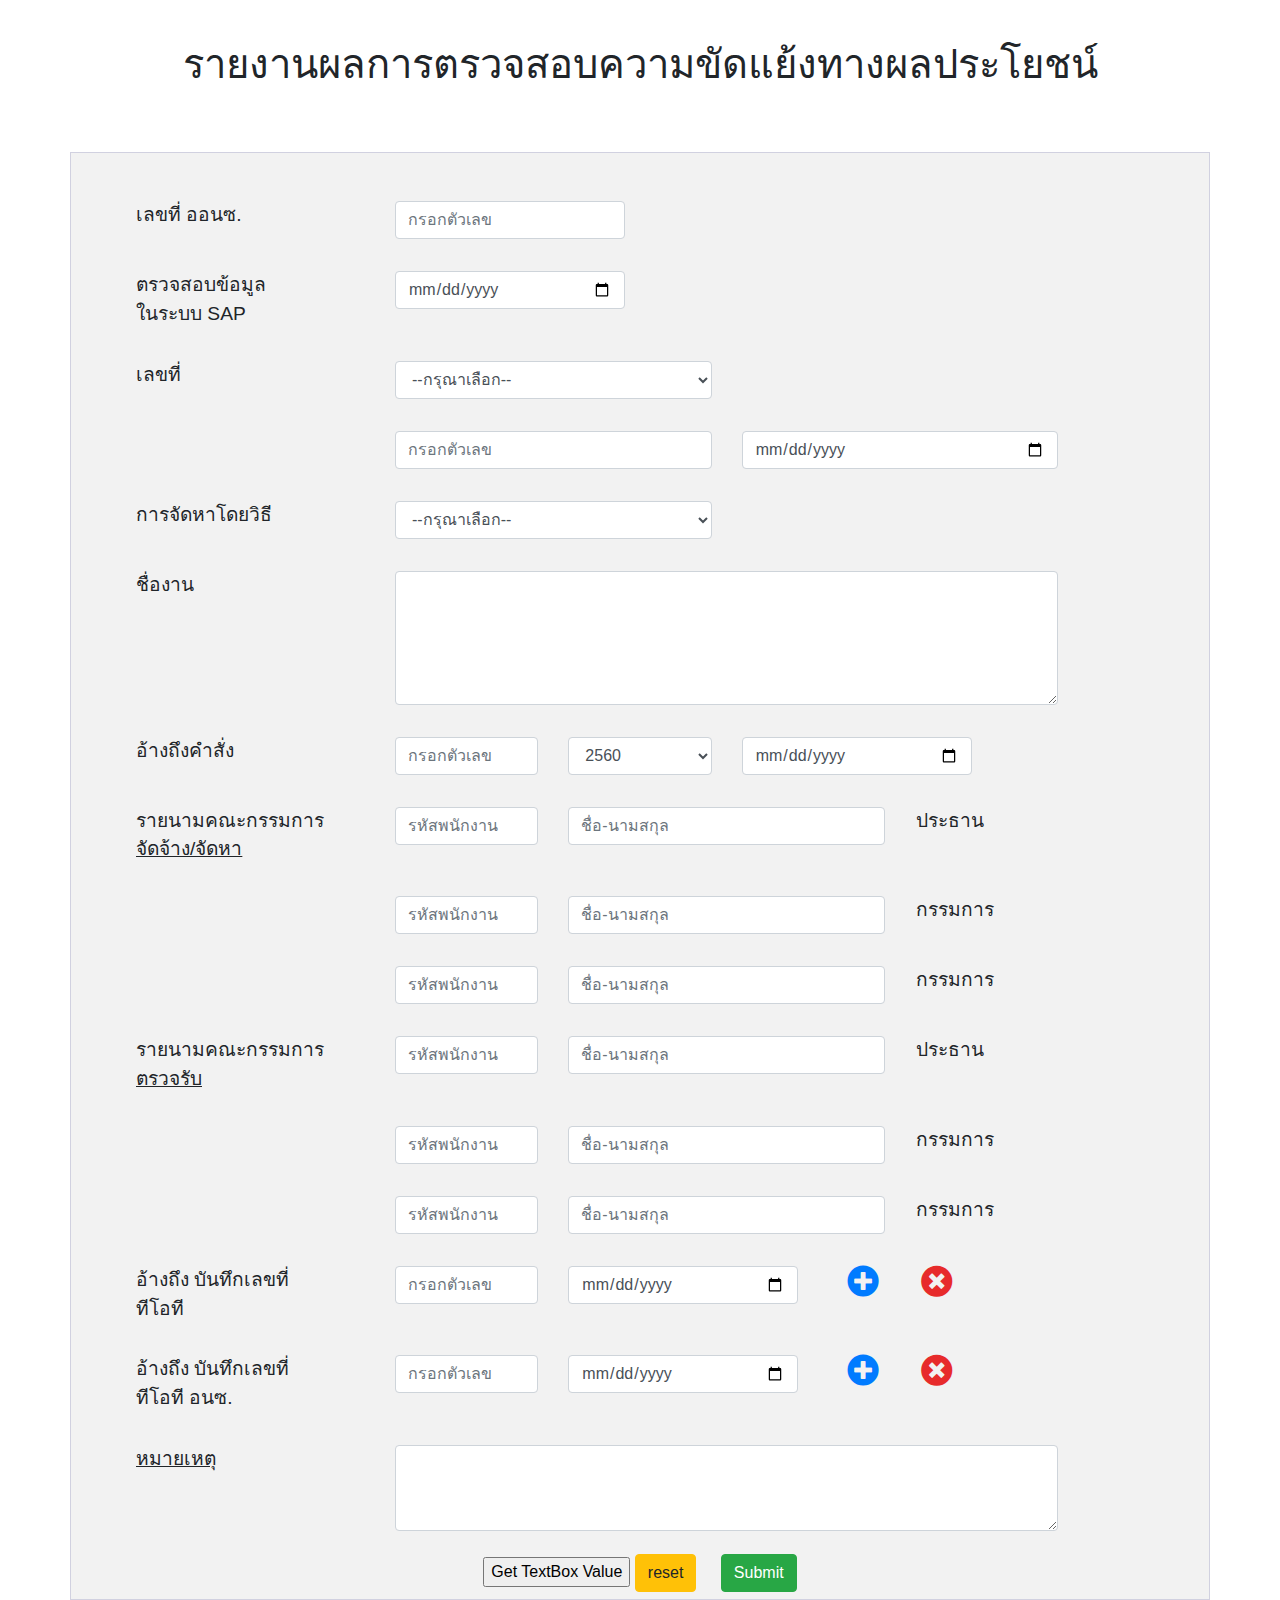
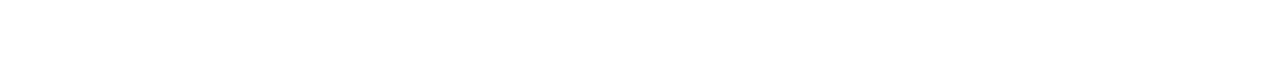
<file: index.html>
<!DOCTYPE html>
<html>
  <head>
    <meta charset="utf-8" />
    <meta http-equiv="X-UA-Compatible" content="IE=edge" />
    <meta name="viewport" content="width=device-width, initial-scale=1" />

    <title>Form</title>

    <!-- JavaScript -->
    <script src="https://ajax.googleapis.com/ajax/libs/jquery/3.5.1/jquery.min.js"></script>
    <script src="https://cdnjs.cloudflare.com/ajax/libs/popper.js/1.16.0/umd/popper.min.js"></script>
    <script src="https://maxcdn.bootstrapcdn.com/bootstrap/4.5.2/js/bootstrap.min.js"></script>
    <script
      src="https://code.jquery.com/jquery-1.10.2.js"
      integrity="sha256-it5nQKHTz+34HijZJQkpNBIHsjpV8b6QzMJs9tmOBSo="
      crossorigin="anonymous"
    ></script>

    <!-- CSS -->
    <link rel="stylesheet" href="css/bootstrap.css" />
    <link rel="stylesheet" href="css/style.css" />

    <!-- Font Awesome Icons -->
    <link href="vendor/fontawesome-free/css/all.css" rel="stylesheet" type="text/css">
  </head>
  <body>
    <h1>รายงานผลการตรวจสอบความขัดแย้งทางผลประโยชน์</h1>

    <div id="input" class="container">
      <form id="form-input">
        <div class="row">
          <div class="col-3 column-name">
            <p>เลขที่&nbsp;ออนซ.</p>
          </div>
          <div class="col-3 column-box">
            <input
              type="text"
              id="aans-id"
              name="aans_id"
              class="form-control"
              maxlength="10"
              placeholder="กรอกตัวเลข"
              require
            />
          </div>
        </div>
        <div class="row">
          <div class="col-3 column-name">
            <p>ตรวจสอบข้อมูล<br />ในระบบ SAP</p>
          </div>
          <div class="col-3 column-box">
            <input type="date" id="sap-date" name="sap_date"  placeholder="dd-mm-yyyy" class="form-control" />
          </div>
        </div>
        <div class="row">
          <div class="col-3 column-name">
            <p>เลขที่</p>
          </div>
          <!-- เดี๋ยวจะวน loop ดึงจาก DB -->
          <div class="col-4 column-box">
            <select class="form-control" name="category" required>

              <option value="" disabled selected>--กรุณาเลือก--</option>
              <option value="1">ใบขอเสนอซื้อ</option>
              <option value="2">สัญญา</option>

            </select>
            <!-- <input type="text" class="form-control" disabled size="10"> -->
          </div>
        </div>
        <div class="row">
          <div class="col-3"></div>
          <div class="col-4 column-box">
            <input
              type="text"
              id="order-id"
              name="order_id"
              class="form-control"
              maxlength="10"
              placeholder="กรอกตัวเลข"
            />
          </div>
          <div class="col-4 column-box">
            <input type="date" id="order-date" name="order_date" class="form-control" />
          </div>
        </div>
        <div class="row">
          <div class="col-3 column-name">
            <p>การจัดหาโดยวิธี</p>
          </div>
          <!-- เดี๋ยวจะ loop ดึงค่ามาจาก DB -->
          <div class="col-4 column-box">
            <select class="form-control" name="procurement" required >
              <option value="" disabled selected>--กรุณาเลือก--</option>
              <option value="นาย">เชิญชวนเฉพาะ</option>
              <option value="นาง">เชิญชวนทั่วไป</option>
              <option value="นางสาว">ประกวดราคา</option>
              <option value="อื่นๆ">คัดเลือก</option>
              <option value="อื่นๆ">ตกลงราคา</option>
              <option value="อื่นๆ">เฉพาะเจาะจง</option>
              <option value="อื่นๆ">พิเศษ</option>
            </select>
            <!-- <input type="text" class="form-control" disabled size="10"> -->
          </div>
        </div>
        <div class="row">
          <div class="col-3 column-name">
            <p>ชื่องาน</p>
          </div>
          <div class="col-8 column-box">
            <textarea
              rows="5"
              id="title_work"
              name="title"
              class="form-control"
            ></textarea>
          </div>
        </div>
        <div class="row">
          <div class="col-3 column-name">
            <p>อ้างถึงคำสั่ง</p>
          </div>
          <div class="col-2 column-box">
            <input
              type="text"
              id="refer-id"
              name="refer_id"
              class="form-control"
              maxlength="10"
              placeholder="กรอกตัวเลข"
            />
          </div>
          <!-- ดึงจาก DB เอา -->
          <div class="col-2 column-box">
            <select class="form-control" id="refer-year" name="refer_year">
              <option value="">2560</option>
          
            </select>
          </div>
          <div class="col-3 column-box">
            <input type="date" id="refer-date" name="refer_date" class="form-control" />
          </div>
          <!-- <div class="col-1 btn" >
            <button type="button" class="bg-box border-0" value="Add Button" id="addButton-memo-ans">
              <i class="fas fa-2x fa-plus-circle btn btn-add"></i>
            </button>
            <button type="button" class="bg-box border-0" value="Remove Button" id="removeButton-memo-ans">
              <i class="fas fa-2x fa-times-circle btn btn-remove"></i>
            </button>
          </div> -->
        </div>
        <div class="row">
          <div class="col-3 column-name">
            <p>รายนามคณะกรรมการ<br /><u>จัดจ้าง/จัดหา</u></p>
          </div>
          <div class="col-2 column-box">
            <input
              type="text"
              id="staff-pro-id"
              name="staff_pro_id"
              class="form-control"
              maxlength="8"
              placeholder="รหัสพนักงาน"
            />
          </div>

          <!-- ดึงรายชื่อมาจาก DB ตามรหัสพนักงานที่กรอก -->
          <div class="col-4 column-box">
            <input
              type="text"
              class="form-control"
              id="staff-pro-name"
              name="staff_pro_name"
              placeholder="ชื่อ-นามสกุล"
            />
          </div>
          <div class="col-2 column-name">
            <p>ประธาน</p>
          </div>
        </div>
        <div class="row">
          <div class="col-3 column-name">
            <br />
          </div>
          <div class="col-2 column-box">
            <input
              type="text"
              id="staff-pro-id2"
              name="staff_pro_id2"
              class="form-control"
              maxlength="8"
              placeholder="รหัสพนักงาน"
            />
          </div>

          <!-- ดึงรายชื่อมาจาก DB ตามรหัสพนักงานที่กรอก -->
          <div class="col-4 column-box">
            <input
              type="text"
              class="form-control"
              id="staff-pro-name2"
              name="staff_pro_name2"
              placeholder="ชื่อ-นามสกุล"
            />
          </div>
          <div class="col-2 column-name">
            <p>กรรมการ</p>
          </div>
        </div>
        <div class="row">
          <div class="col-3 column-name"></div>
          <div class="col-2 column-box">
            <input
              type="text"
              id="staff-pro-id3"
              name="staff_pro_id3"
              class="form-control"
              maxlength="8"
              placeholder="รหัสพนักงาน"
            />
          </div>

          <!-- ดึงรายชื่อมาจาก DB ตามรหัสพนักงานที่กรอก -->
          <div class="col-4 column-box">
            <input
              type="text"
              class="form-control"
              id="staff-pro-name3"
              name="staff_pro_name3"
              placeholder="ชื่อ-นามสกุล"
            />
          </div>
          <div class="col-2 column-name">
            <p>กรรมการ</p>
          </div>
        </div>
        <div class="row">
          <div class="col-3 column-name">
            <p>รายนามคณะกรรมการ<br /><u>ตรวจรับ</u></p>
          </div>

          <div class="col-2 column-box">
            <input
              type="text"
              id="staff-prov-id"
              name="staff_prov_id"
              class="form-control"
              maxlength="8"
              placeholder="รหัสพนักงาน"
            />
          </div>

          <!-- ดึงรายชื่อมาจาก DB ตามรหัสพนักงานที่กรอก -->
          <div class="col-4 column-box">
            <input
              type="text"
              class="form-control"
              id="staff-prov-name"
              name="staff_prov_name"
              placeholder="ชื่อ-นามสกุล"
            />
          </div>
          <div class="col-2 column-name">
            <p>ประธาน</p>
          </div>
        </div>
        <div class="row">
          <div class="col-3 column-name"></div>

          <div class="col-2 column-box">
            <input
              type="text"
              id="staff-prov-id2"
              name="staff_prov_id2"
              class="form-control"
              maxlength="8"
              placeholder="รหัสพนักงาน"
            />
          </div>

          <!-- ดึงรายชื่อมาจาก DB ตามรหัสพนักงานที่กรอก -->
          <div class="col-4 column-box">
            <input
              type="text"
              class="form-control"
              id="staff-prov-name2"
              name="staff_prov_name2"
              placeholder="ชื่อ-นามสกุล"
            />
          </div>
          <div class="col-2 column-name">
            <p>กรรมการ</p>
          </div>
        </div>
        <div class="row">
          <div class="col-3 column-name"></div>

          <div class="col-2 column-box">
            <input
              type="text"
              id="staff-prov-id3"
              name="staff_prov_id3"
              class="form-control"
              maxlength="8"
              placeholder="รหัสพนักงาน"
            />
          </div>

          <!-- ดึงรายชื่อมาจาก DB ตามรหัสพนักงานที่กรอก -->
          <div class="col-4 column-box">
            <input
              type="text"
              class="form-control"
              id="staff-prov-name3"
              name="staff_prov_name3"
              placeholder="ชื่อ-นามสกุล"
            />
          </div>
          <div class="col-2 column-name">
            <p>กรรมการ</p>
          </div>
        </div>
        <div id="TextBoxesGroup-TOT">
          <div class="row">
            <div class="col-3 column-name">
              <p>
                อ้างถึง บันทึกเลขที่<br />
                ทีโอที
              </p>
            </div>
            <div class="col-2 column-box">
              <input
                type="text"
                id="memo-tot-id"
                class="form-control"
                maxlength="8"
                placeholder="กรอกตัวเลข"
              />
            </div>
            <div class="col-3 column-box">
              <input type="date" id="memo-tot-date" class="form-control" />
            </div>
            <div class="col-2 btn" >
              <button type="button" class="bg-box border-0" value="Add Button" id="addButton-memo-tot">
                <i class="fas fa-2x fa-plus-circle btn btn-add"></i>
              </button>
              <button type="button" class="bg-box border-0" value="Remove Button" id="removeButton-memo-tot">
                <i class="fas fa-2x fa-times-circle btn btn-remove"></i>
              </button>
            </div>
          </div>
        </div>
        <div id="TextBoxesGroup-ANS">
          <div class="row">
            <div class="col-3 column-name">
              <p>
                อ้างถึง บันทึกเลขที่<br />
                ทีโอที อนซ.
              </p>
            </div>
            <div class="col-2 column-box" >
              <input
                type="text"
                id="memo-ans-id"
                class="form-control"
                maxlength="10"
                placeholder="กรอกตัวเลข"
                value=""
              />
            </div>
            <div class="col-3 column-box">
              <input type="date" id="memo-ans-date" class="form-control" value="" />
            </div>
            <div class="col-2 btn" >
              <button type="button" class="bg-box border-0" value="Add Button" id="addButton-memo-ans">
                <i class="fas fa-2x fa-plus-circle btn btn-add"></i>
              </button>
              <button type="button" class="bg-box border-0" value="Remove Button" id="removeButton-memo-ans">
                <i class="fas fa-2x fa-times-circle btn btn-remove"></i>
              </button>
            </div>
          </div>
        </div>
        
        <div class="row">
          <div class="col-3 column-name">
            <p><u>หมายเหตุ</u></p>
          </div>
          <div class="col-8 column-box">
            <textarea
              id="description"
              rows="3"
              name="description-work"
              class="form-control"
            ></textarea>
          </div>
        </div>
        <div class="row">
          <div class="col btn">
            <input type='button' value='Get TextBox Value' id='getButtonValue'>
            <input type="reset" class="btn btn-warning" value="reset" />

            <input type="submit" class="btn btn-success" value="Submit" />
          </div>
        </div>
      </form>
    </div>

    <!-- Custom scripts for this template -->
    <script src="./libs/js/add_removeButton-ANS.js"></script>
    <script src="./libs/js/add_removeButton-TOT.js"></script>
  </body>
</html>
</file>
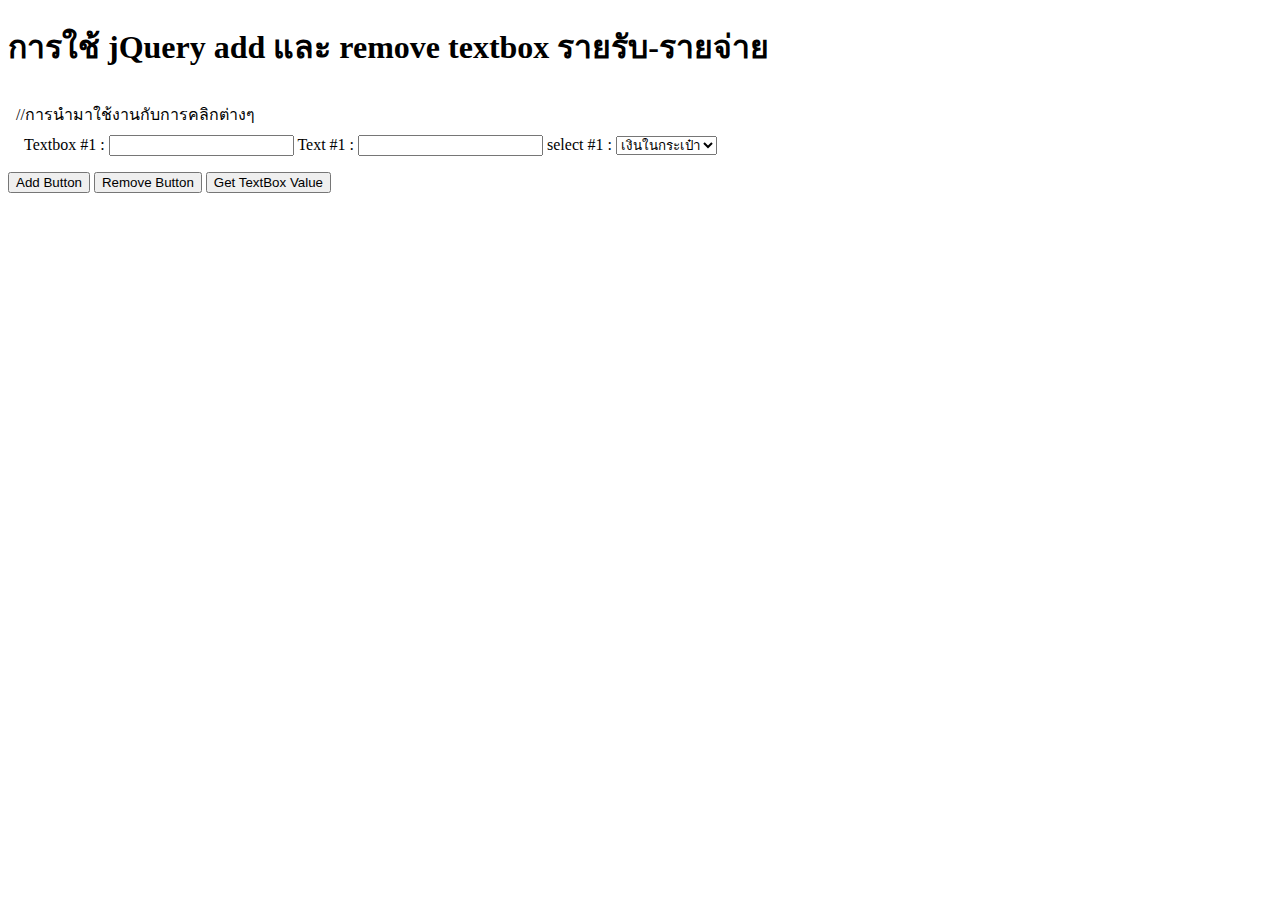
<file: test.html>
<!DOCTYPE html>
<html xmlns="http://www.w3.org/1999/xhtml">
<head>
<meta http-equiv="Content-Type" content="text/html; charset=utf-8" />
<title>การใช้ jQuery add และ remove textbox </title>
<script
  src="https://code.jquery.com/jquery-1.10.2.js"
  integrity="sha256-it5nQKHTz+34HijZJQkpNBIHsjpV8b6QzMJs9tmOBSo="
  crossorigin="anonymous"></script>


 <style type="text/css">
 div{
  padding:8px;
 }
</style>

</head>

<body>

<h1>การใช้ jQuery add  และ remove textbox รายรับ-รายจ่าย</h1>

<script type="text/javascript">  //ส่วนของ jquery script

$(document).ready(function(){

    var counter = 2;

    $("#addButton").click(function () {

 if(counter>10){
            alert("Only 10 textboxes allow");
            return false;
 }   

 var newTextBoxDiv = $(document.createElement('div'))
      .attr("id", 'TextBoxDiv' + counter);

 newTextBoxDiv.after().html('<label>Textbox #'+ counter + ' : </label>' +
       '<input type="text" name="textbox' + counter + 
       '" id="textbox' + counter + '" value="" ><label>Text #'+ counter + ' : </label>' +
       '<input type="text" name="text' + counter + 
       '" id="text' + counter + '" value="" ><label>select #'+ counter + ' : </label>' +
     '<select id="select'+counter+'"><option value="1">เงินในกระเป๋า</option><option value="2">เงินในบัญชี</option></select>');

 newTextBoxDiv.appendTo("#TextBoxesGroup");


 counter++;
     });

     $("#removeButton").click(function () {
 if(counter==1){
          alert("No more textbox to remove");
          return false;
       }   

 counter--;

        $("#TextBoxDiv" + counter).remove();

     });

     $("#getButtonValue").click(function () {

 var msg = '';
 for(i=1; i<counter; i++){
      msg += "\n Textbox #" + i + " : " + $('#textbox' + i).val();
 }
       alert(msg);
     });
  });
</script>
</head><body>

<div id='TextBoxesGroup'> //การนำมาใช้งานกับการคลิกต่างๆ
 <div id="TextBoxDiv1">
  <label>Textbox #1 : </label><input type='textbox' id='textbox1' value="" >
        <label>Text #1 : </label><input type='textbox' id='text1' value="" >
        <label>select #1 : </label>
    <select id="select1">
    <option value="1">เงินในกระเป๋า</option>
     <option value="1">เงินในบัญชี</option>
    </select>
 </div>
</div>
<input type='button' value='Add Button' id='addButton'>
<input type='button' value='Remove Button' id='removeButton'>
<input type='button' value='Get TextBox Value' id='getButtonValue'>

</body>
</html>
</file>
<file: css/style.css>
body {
    background-color: rgb(255, 255, 255);
}

.container{
    /* padding-top: 5em; */
    padding-top: 2em;
    padding-right: 4em;
    padding-left: 4em;
    margin: 4em auto;
    border: 1px solid #d1d1e0;
    background-color: #f2f2f2;
}

h1 {
    padding-top: 1em;
    text-align: center;
}

.column-name {
    margin-top: 1em;
    text-align: left;
    padding-left: 1em;
    /* border: 1px solid #6699cc; */
    
}
.column-box {
    margin-top: 1em;
    margin-top: 1em;
    margin-bottom: 1em;
    /* border: 1px solid #6699cc; */
}

P {
    font-family: 'Lucida Sans', 'Lucida Sans Regular', 'Lucida Grande', 'Lucida Sans Unicode', Geneva, Verdana, sans-serif; 
    font-size: larger;
}

.btn-success {
    padding: 0em auto;
    margin-left: 20px;
}

.btn-add{
    align-content: center;
    text-align: center;
    color: #007bff;
    /* color: #f4623a; */
}

.btn-add:hover {
    color: #002fff;
}

.btn-remove{
    align-content: center;
    text-align: center;
    /* color: #007bff; */
    color: #e72b2b;
}

.btn-remove:hover {
    color: #aa1712;
}

.bg-box {
    background-color: #f2f2f2;
}

.btn {
    text-align: center;
}

.ui-datepicker {
	width: 20em;
	padding: .2em .2em 0;
	display: none;
}
</file>
